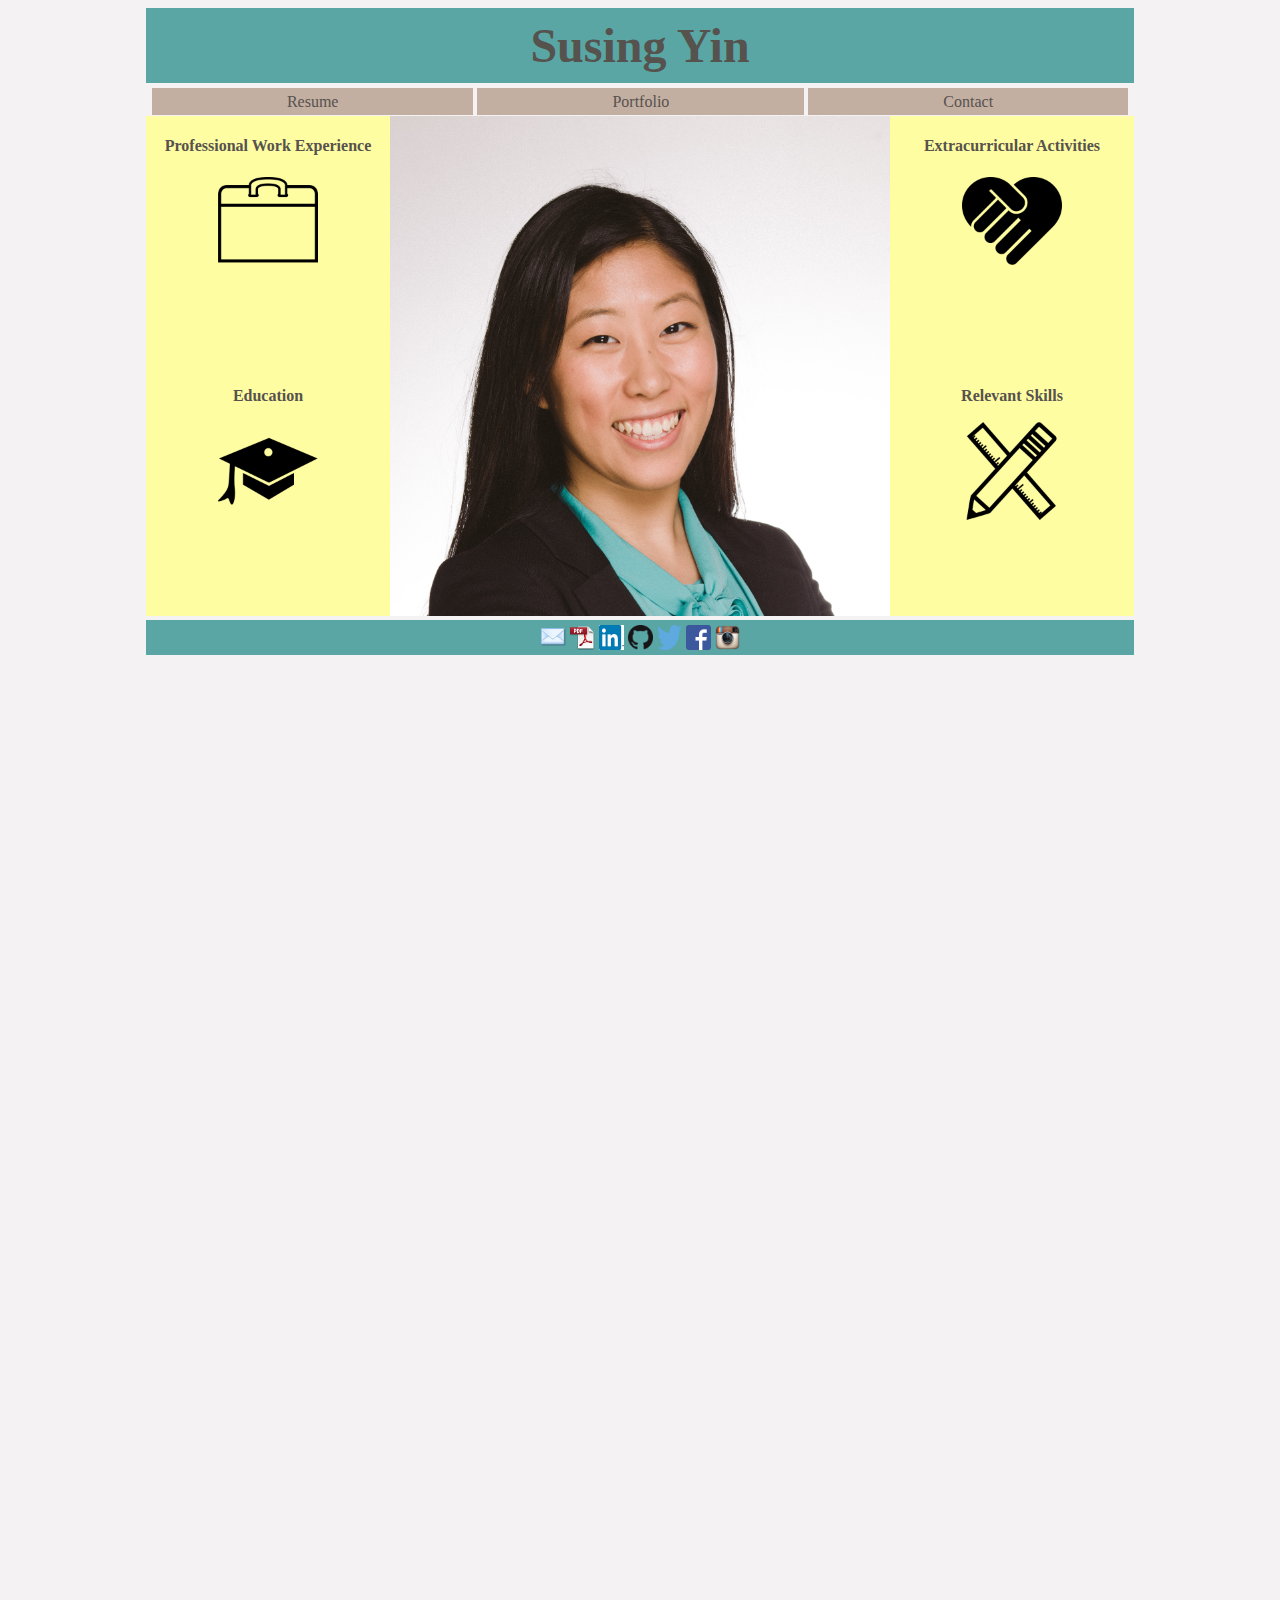
<file: index.html>
<!DOCTYPE html>
<html>
<head>
	<link rel="stylesheet" type="text/css" href="css/resume.css" />
	<script type="text/javascript" src="js/jquery.js"></script>
	<script type="text/javascript" src="js/resume.js"></script>
	<title>Susing Yin</title>
</head>
<body>
	<header>
		<h1>Susing Yin</h1>
	</header>

	<nav>
			<a href="index.html" id="resume">Resume</a>
			<a href="front_end.html" id="portfolio">Portfolio</a>
			<a href="contact.html" id="contact">Contact</a> 
		</nav>

	<div id="lightbox" onclick="toggleLightbox()">
		<div id="workExperienceContent" class="modal-content">
			<h2>Work Experience</h2>
			<p><span class="title">Wells Fargo</span>, New York, NY</p>
			<p><span class="subTitle">Personal Banker</span>, October 2013 - Present</p>
			<ul>
				<li>Identify client financial needs and provide retail banking products and services to customers and prospects.</li>
				<li>Top 5 Personal Banker in the district in Q1 and Q3 2014. No. 1 Personal Banker in the district in Q2 2014. Ranked in the top 5% of the New York Metropolitan and Northeast regions. Ranked in the top 1% of the Eastern region.</li>
				<li>Manage personal and business clients&apos; accounts.  Retain accounts by developing long-term relationships with clients to service their financial needs and delivering friendly customer support to ensure the highest level of satisfaction.</li>
				<li>Collaborate with Wells Fargo partners to maximize sales opportunities.</li>
			</ul>

			<p><span class="subTitle">Home Mortgage Consultant</span>, June 2012 - October 2013</p>
			<ul>
				<li>Evaluated client circumstances to identify a suitable mortgage product for their needs.</li>
				<li>Analyzed credit risk and affordability of client applications to comply with underwriting and government regulations.</li>
				<li>Established relationships with clients and industry professionals to generate prospective business opportunities.</li>
				<li>Collected confidential information from clients and assembled high-quality loan applications for underwriting review.</li>
				<li>Collaborated on a team project to define the goals to improve customer loyalty by analyzing key performance indicators from customer surveys and conducting one-on-one interviews with home mortgage consultants.  Developed a timeline to implement strategies and presented recommendations to the northeast division executives.</li>
			</ul>

			<p><span class="title">Astoria Federal Savings Bank</span>, Long Island, NY</p>
			<p><span class="subTitle">Bank Teller</span>, May 2008 - May 2012</p>
			<ul>
				<li>Developed relationships with clients to provide suitable financial products for individual needs.</li>
				<li>Awarded high performance teller for consistently achieving high scores on customer service surveys.</li>
			</ul>

			<p><span class="title">New York City Department of Probation: Management Analysis and Planning</span>, New York, NY</p>
			<p><span class="subTitle">Analyst Intern</span>, September 2011 - May 2011</p>
			<ul>
				<li>Prepared monthly statistics and case detail reports for the director and commissioner.</li>
				<li>Redesigned the layout of databases to effectively reduce work time for analysts.</li>
				<li>Utilized data and reports to compare statistics, identify trends, and forecast end results.</li>
			</ul>

			<p><span class="title">Showtime Networks Inc.</span>, New York, NY</p>
			<p><span class="subTitle">Affiliate Finance and Business Operations Intern</span>, June 2009 - July 2009</p>
			<ul>
				<li>Conducted market research and developed strategies to increase distribution of network programming to cable operators.</li>
				<li>Worked on a team project to design a marketing campaign to promote an upcoming series and drive sales.</li>
				<li>Prepared monthly and quarterly financial statements for the executive vice president.</li>
			</ul>
		</div>

		<div id="educationContent" class="modal-content">
			<h2>Education</h2>
			<p><span class="title">General Assembly</span>, New York, NY</p>
			<p>Back-End Web Development, Course Completion Expected March 2015</p>

			<p><span class="title">General Assembly</span>, New York, NY</p>
			<p>Front-End Web Development, October 2014</p>

			<p><span class="title">CUNY Baruch College, Zicklin School of Business</span>, New York, NY<p>
			<p>Bachelor of Business Administration, September 2011</p>
			<p>Major: Entrepreneurship Management</p>
			<p>Minor: Information Technology and Social Responsibility</p>
		</div>
		
		<div id="volunteerContent" class="modal-content">
			<h2>Extracurricular Activities</h2>
			<p><span class="title">Volunteer</span>, RailsBridge NYC, 2014</p>
				<ul>
					<li>Responsible for organizing and conducting the teachers and volunteers meeting for an upcoming Ruby on Rails workshop.</li>
				</ul>
			<p><span class="title">Vice President of Programs</span>, National Association of Asian American Professionals, 2013</p>
				<ul>
					<li>Organized professional development and social events.</li>
					<li>Coordinated with JPMorgan Chase to host a cultural event with 300 participants.</li>
				</ul>
			<p><span class="title">Fundraising Chairperson</span>, Collegiate Association of Women In Business at Baruch College, 2010-2011</p>
				<ul>
					<li>Planned fundraising events for community outreach organizations.</li>
					<li>Raised over $11,000 in sponsorship, and recruited volunteers.</li>
				</ul>
			<p><span class="title">Baking and Pastry Arts</span></p>
				<ul>
					<li>A pastry nerd with a major in baking delicious cheesecakes and a minor in creating delectable fruit tarts and sponge cakes.</li>
				</ul>
			<p><span class="title">Figure Skating</span></p>
				<ul>
					<li>A solo figure skater for over 20 years.  Taught public and private figure skating lessons to young children in the community for 7 years.  Assisted in the choreography and implementation of the annual district-wide figure skating show.</li>
				</ul>

		</div>
		
		<div id="skillsContent" class="modal-content">
			<h2>Relevant Skills</h2>
			<p><span class="title">Technical Skills</span></p>
			<ul>
				<li>Adobe Dreamweaver</li>
				<li>CSS</li>
				<li>HTML</li>
				<li>JavaScript</li>
				<li>GitHub</li>
				<li>Sublime Text</li>
				<li>Microsoft Word</li>
				<li>Microsoft Excel</li>
				<li>Microsoft PowerPoint</li>
				<li>Microsoft Outlook</li>
				<li>Microsoft Publisher</li>
				<li>SharePoint</li>
			</ul>
			<p><span class="title">Social Media Skills</span></p>
			<ul>
				<li>Facebook</li>
				<li>Google+</li>
				<li>Hootsuite</li>
				<li>Instagram</li>
				<li>LinkedIn</li>
				<li>Pinterest</li>
				<li>Tumblr</li>
				<li>Twitter</li>
			</ul>
		</div>
	</div>

	<div id="content">

		<div id="columnOne">
			<div id="workExperience" class="button" onclick="toggleLightbox('workExperienceContent')">
				<p>Professional Work Experience</p>
				<img src="img/work.png" class="md" alt="Professional Work Experience" />
				<!--Briefcase by Ana Gonzalez from The Noun Project -->
			</div>

			<div id="education" class="button" onclick="toggleLightbox('educationContent')">
				<p>Education</p>
				<img src="img/education.png" class="md" alt="Education" />
			</div>
		</div>

		<div id="columnTwo">
				<img src ="img/profile.jpg" id="profile" alt="Main Image" />
		</div>

		<div id="columnThree">
			<div id="volunteer" class="button" onclick="toggleLightbox('volunteerContent')">
				<p>Extracurricular Activities</p>
				<img src="img/volunteer.png" class="md" alt="Extracurricular Activities" />
			</div>

			<div id="skills" class="button" onclick="toggleLightbox('skillsContent')">
				<p>Relevant Skills</p>
				<img src="img/skills.png" class="md" alt="Relevant Skills" />
				<!--Tools by lauren gray from The Noun Project -->
			</div>
		</div>

	</div>

	<footer>
		<a href="mailto:susingyin@gmail.com" target="_blank"><img src="img/Contact/mail.png" class="sm" alt="E-mail" /></a> <a href="resume.pdf" target="_blank"><img src ="img/pdf.png" class="sm" alt="Resume" /></a> <a href="https://www.linkedin.com/in/susingyin" target="_blank"><img src="img/Contact/linkedin.png" class="sm" alt="LinkedIn" /></a> <a href="https://www.github.com/susingyin/GA_FEWD" target="_blank"><img src="img/Contact/github.png" class="sm" alt="GitHub" /></a> <a href="https://twitter.com/susing_yin" target="_blank"><img src="img/Contact/twitter.png" class="sm" alt="Twitter" /></a> <a href="https://www.facebook.com/susing.yin" target="_blank"><img src="img/Contact/facebook.png" class="sm" alt="Facebook" /></a>  <a href="http://www.instagram.com/susingy" target="_blank"><img src="img/Contact/instagram.png" class="sm" alt="Instagram" /></a>
	</footer>

</body>
</html>
</file>
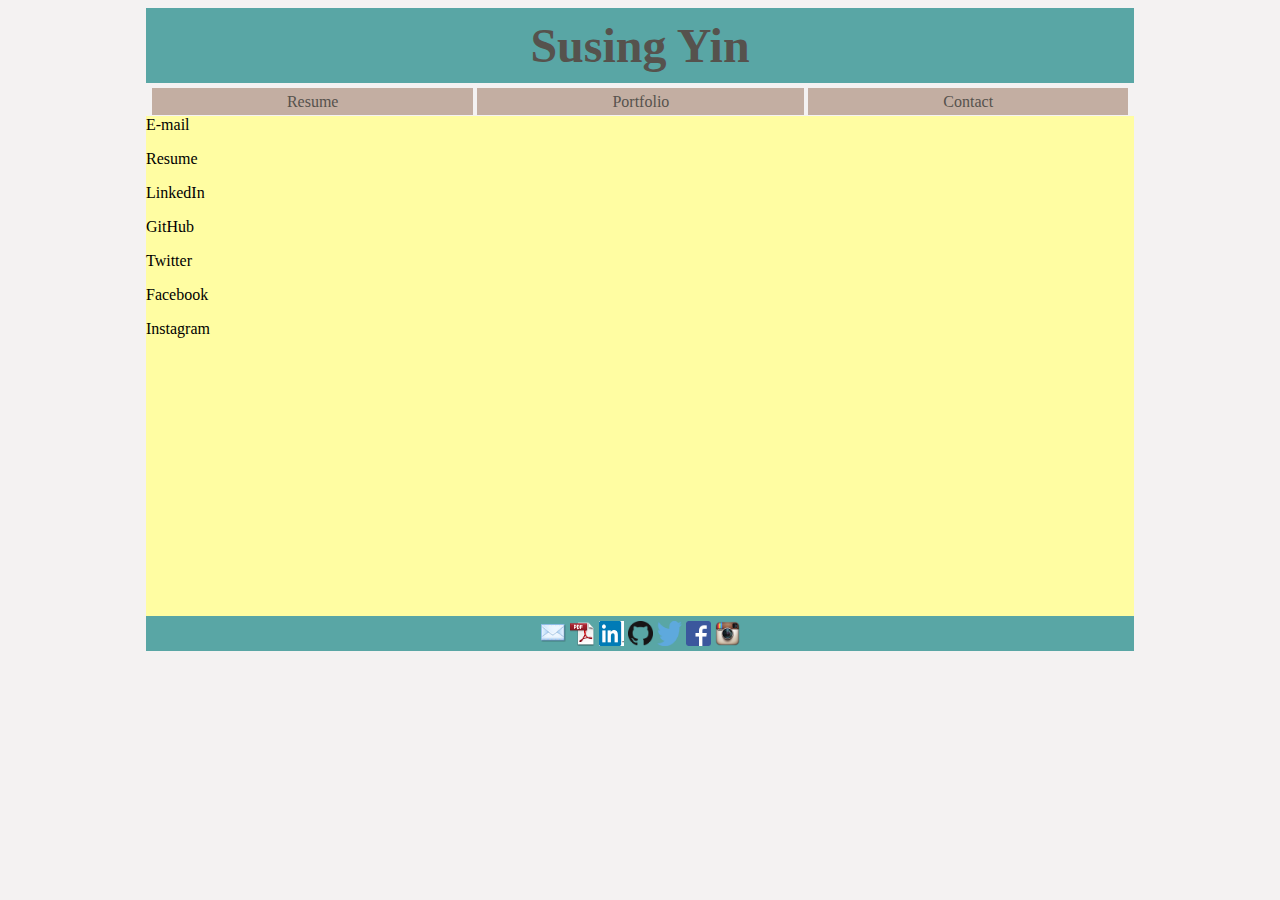
<file: contact.html>
<!DOCTYPE html>
<html>
<head>
	<link rel="stylesheet" type="text/css" href="css/main.css" />
	<title>Susing Yin</title>
</head>
<body>
	<header>
		<h1>Susing Yin</h1>
	
	</header>

	<nav>
			<a href="index.html" id="resume">Resume</a>
			<a href="front_end.html" id="portfolio">Portfolio</a>
			<a href="contact.html" id="contact">Contact</a> 
		</nav>

	<div id="content">
		<p><a href="mailto:susingyin@gmail.com" target="_blank">E-mail</a></p>
		<p><a href="resume.pdf" target="_blank">Resume</a></p>
		<p><a href="https://www.linkedin.com/in/susingyin" target="_blank">LinkedIn</a></p>
		<p><a href="https://www.github.com/susingyin/GA_FEWD" target="_blank">GitHub</a></p>
		<p><a href="https://twitter.com/susing_yin" target="_blank">Twitter</a><p>
		<p><a href="https://www.facebook.com/susing.yin" target="_blank">Facebook</a></p>
		<p><a href="http://www.instagram.com/susingy" target="_blank">Instagram</a></p>
	</div>

	<footer>
		<a href="mailto:susingyin@gmail.com" target="_blank"><img src="img/Contact/mail.png" class="sm" alt="E-mail" /></a> <a href="resume.pdf" target="_blank"><img src ="img/pdf.png" class="sm" alt="Resume" /></a> <a href="https://www.linkedin.com/in/susingyin" target="_blank"><img src="img/Contact/linkedin.png" class="sm" alt="LinkedIn" /></a> <a href="https://www.github.com/susingyin/GA_FEWD" target="_blank"><img src="img/Contact/github.png" class="sm" alt="GitHub" /></a> <a href="https://twitter.com/susing_yin" target="_blank"><img src="img/Contact/twitter.png" class="sm" alt="Twitter" /></a> <a href="https://www.facebook.com/susing.yin" target="_blank"><img src="img/Contact/facebook.png" class="sm" alt="Facebook" /></a>  <a href="http://www.instagram.com/susingy" target="_blank"><img src="img/Contact/instagram.png" class="sm" alt="Instagram" /></a>
	</footer>

</body>
</html>
</file>
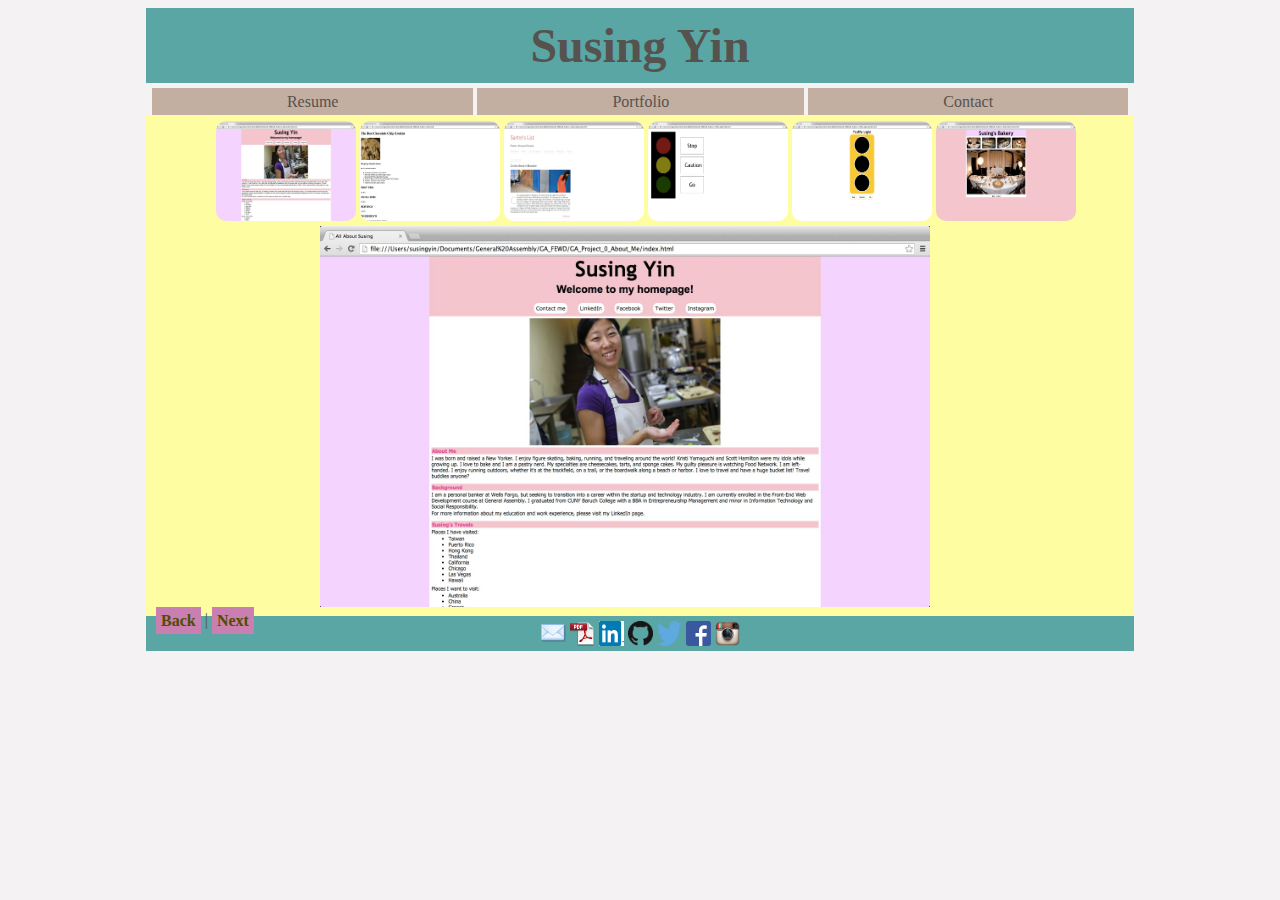
<file: front_end.html>
<!DOCTYPE html>
<html>
<head>
	<link rel="stylesheet" type="text/css" href="css/main.css" />
	<script type="text/javascript" src="js/portfolio.js"></script>
	<title>Susing Yin</title>
</head>
<body>
	<header>
		<h1>Susing Yin</h1>
	
	</header>

	<nav>
			<a href="index.html" id="resume">Resume</a>
			<a href="front_end.html" id="portfolio">Portfolio</a>
			<a href="contact.html" id="contact">Contact</a> 
		</nav>

	<div id="content">
		<div id="imageNav">
			<div class="thumbnail" onclick="changePhoto(0)"><img src="img/portfolio/project_0.jpg" class="thumb" /></div>
			<div class="thumbnail" onclick="changePhoto(1)"><img src="img/portfolio/project_1.jpg" class="thumb" /></div>
			<div class="thumbnail" onclick="changePhoto(2)"><img src="img/portfolio/project_2.jpg" class="thumb" /></div>
			<div class="thumbnail" onclick="changePhoto(3)"><img src="img/portfolio/project_3a.jpg" class="thumb" /></div>
			<div class="thumbnail" onclick="changePhoto(4)"><img src="img/portfolio/project_3b.jpg" class="thumb" /></div>
			<div class="thumbnail" onclick="changePhoto(5)"><img src="img/portfolio/project_4.jpg" class="thumb" /></div>
		</div>

		<div id="centerPhoto">
			<img id="mainPhoto" src="img/portfolio/project_0.jpg" />
		</div>

		<div id="portfolioButtons">
			<a id="backButton" onclick="backImage()" class="button" id="back">Back</a> |
			<a id="nextButton" onclick="nextImage()" class="button" id="next">Next</a>
		</div>
	</div>

	<footer>
		<a href="mailto:susingyin@gmail.com" target="_blank"><img src="img/Contact/mail.png" class="sm" alt="E-mail" /></a> <a href="resume.pdf" target="_blank"><img src ="img/pdf.png" class="sm" alt="Resume" /></a> <a href="https://www.linkedin.com/in/susingyin" target="_blank"><img src="img/Contact/linkedin.png" class="sm" alt="LinkedIn" /></a> <a href="https://www.github.com/susingyin/GA_FEWD" target="_blank"><img src="img/Contact/github.png" class="sm" alt="GitHub" /></a> <a href="https://twitter.com/susing_yin" target="_blank"><img src="img/Contact/twitter.png" class="sm" alt="Twitter" /></a> <a href="https://www.facebook.com/susing.yin" target="_blank"><img src="img/Contact/facebook.png" class="sm" alt="Facebook" /></a>  <a href="http://www.instagram.com/susingy" target="_blank"><img src="img/Contact/instagram.png" class="sm" alt="Instagram" /></a>
	</footer>

</body>
</html>

<!--<!DOCTYPE html>
<html lang="en-us">
<head>
	<meta charset="utf-8">

	<title>Lightbox</title>

	<meta name="description" lang="en" content="Lightbox is a script used to overlay images on the current page. It's a snap to setup and works on all modern browsers."/>
	<meta name="author" content="Lokesh Dhakar">
	<meta name="viewport" content="width=device-width, initial-scale=1">

	<script src="js/jquery-1.11.0.min.js"></script>
	<script src="js/lightbox.min.js"></script>

	<link rel="stylesheet" href="css/screen.css">
	<link rel="stylesheet" href="css/lightbox.css">
</head>
<body>

	<header>
		<h1>Susing Yin</h1>
	</header>

	<nav>
		<a href="resume.html" id="resume">Resume</a>
		<a href="front_end.html" id="portfolio">Portfolio</a>
		<a href="credits.html" id="credits">Credits</a>
		<a href="contact.html" id="contact">Contact</a> 
	</nav>

	<section id="examples" class="examples-section">
		<div class="container">
			<div class="image-row">
				<a class="imageLink" href="img/imgs/project_0.jpg" data-lightbox="example-1" data-title="About Me Page"><img class="example-image" src="img/imgs/project_0.jpg" alt="image-1" /></a>
				<a class="imageLink" href="img/imgs/project_1.jpg" data-lightbox="example-1" data-title="The Best Chocolate Chip Cookies"><img class="example-image" src="img/imgs/project_1.jpg" alt="image-1" /></a>
				<a class="imageLink" href="img/imgs/project_2.jpg" data-lightbox="example-1" data-title="Fashion Blog"><img class="example-image" src="img/imgs/project_2.jpg" alt="image-1" /></a>
				<a class="imageLink" href="img/imgs/project_3a.jpg" data-lightbox="example-1" data-title="Basic Traffic Light"><img class="example-image" src="img/imgs/project_3a.jpg" alt="image-1" /></a>
				<a class="imageLink" href="img/imgs/project_3b.jpg" data-lightbox="example-1" data-title="JavaScript Traffic Light"><img class="example-image" src="img/imgs/project_3b.jpg" alt="image-1" /></a>
				<a class="imageLink" href="img/imgs/project_4.jpg" data-lightbox="example-1" data-title="Photo Album"><img class="example-image" src="img/imgs/project_4.jpg" alt="image-1" /></a>
			</div>

			<hr />

		</div>
	</section>

</body>
</html>-->
</file>
<file: css/resume.css>
body {
	font-family: Tahoma;
	background-color: #F4F2F2;
	color: #56524D;
}

header {
	width: 988px;
	margin-left: auto;
	margin-right: auto;
}

nav {
	text-align: center;
	margin-top: 0px;
	padding-top: 10px;
	padding-bottom: 10px;
	width: 1000px;
	margin-left: auto;
	margin-right: auto;
}

nav a {
	text-decoration: none;
	background-color: #C3AEA2;
	color: #56524D;
	padding-left: 135px;
	padding-right: 135px;
	padding-top: 5px;
	padding-bottom: 5px;
}

nav a:hover {
	background-color: #56524D;
	color: #F4F2F2;
}

p {

}

h1 {
	font-size: 3em;
	text-align: center;
	background-color: #59A6A5;
	margin-top: 0px;
	margin-bottom: 0px;
	padding-top: 10px;
	padding-bottom: 10px;
}

h2 {
	font-size: 2em;
	text-align: center;
	background-color: #C97FAF;
}

h3 {
	font-size: 1em;
	font-weight: bold;
	background-color: white;
}

h4 {
	font-size: .75em;
}

ul {
	list-style-type: square;
}

ul li {
	padding-left: 0px;
}

footer {
	width: 988px;
	height: 25px;
	background-color: #59A6A5;
	clear: both;
	margin-left: auto;
	margin-right: auto;
	text-align: center;
	padding-top: 5px;
	padding-bottom: 5px;
}

#lightbox {
	width: 100%;
	height: 100%;
	visibility: hidden;
	text-indent: 25px;
	background-color: rgba(0,0,0,.5);
	z-index: 10000;
	cursor: pointer;
	position: absolute;
	top: 0px;
	left: 0px;
}

#nav {
	text-align: center;
	margin-top: 0px;
	padding-top: 15px;
	padding-bottom: 15px;
}

#nav a {
	text-decoration: none;
	background-color: 
}

#content {
	width: 1000px;
	margin-left: auto;
	margin-right: auto;
	background-color: #FFFDA2;
}

#profile {
	width: 500px;
	height: 500px;
}

#columnOne {
	float: left;
	margin-top: -5px;
	margin-left: 6px;
}

#columnTwo {
	float: left;
	margin-top: -5px;
}

#columnThree {
	float: left;
	margin-top:  -5px;
}

/*

#workExperience {
	display: inline-block;
	position: relative;
	float: left;
	margin-left: 360px;
	margin-top: 10px;
}

#education {
	display: inline-block;
	position: relative;
	float: right;
	margin-right: 360px;
	margin-top: 10px;
}

#center {
	margin-left: auto;
	margin-right: auto;
	width: 300px;
	height: 300px;
}

#volunteer {
	display: inline-block;
	position: relative;
	float: left;
	margin-left: 360px;
	margin-top: -145px;
}

#skills {
	display: inline-block;
	position: relative;
	float: right;
	margin-right: 360px;
	margin-top: -145px;
}
*/

.modal-content {
	background-color: white;
}

.title {
	font-weight: bold;
}

.subTitle {
	font-style: italic;
}

.button {
	width: 234px;
	height: 240px;
	background-color: #FFFDA2;
	color: #56524D;
	font-weight: bold;
	text-align: center;
	vertical-align: middle;
	cursor: pointer;
	padding: 5px;
	margin-top: 0px;
	margin-bottom: 0px;
}

.button:hover {
	background-color: #FFFFFF;
}

.modal-content {
	background-color: #FFFDA2;
}

.thumbnail {
	width: 50%;
}

.thumbnail:hover {
	opacity: .75;
}

.sm {
	width: 25px;
	height: 25px;
}

.md {
	width: 100px;
	height: 100px;
}
</file>
<file: css/main.css>
body {
	font-family: Tahoma;
	background-color: #F4F2F2;
	color: #56524D;
}

header {
	width: 988px;
	margin-left: auto;
	margin-right: auto;
}

nav {
	text-align: center;
	margin-top: 0px;
	padding-top: 10px;
	padding-bottom: 10px;
	width: 1000px;
	margin-left: auto;
	margin-right: auto;
}

nav a {
	text-decoration: none;
	background-color: #C3AEA2;
	color: #56524D;
	padding-left: 135px;
	padding-right: 135px;
	padding-top: 5px;
	padding-bottom: 5px;
}

nav a:hover {
	background-color: #56524D;
	color: #F4F2F2;
}

a {
	color: black;
	text-decoration: none;
}

h1 {
	font-size: 3em;
	text-align: center;
	background-color: #59A6A5;
	margin-top: 0px;
	margin-bottom: 0px;
	padding-top: 10px;
	padding-bottom: 10px;
}

h2 {
	font-size: 2em;
	text-align: center;
	background-color: #C97FAF;
}

h3 {
	font-size: 1em;
	font-weight: bold;
	background-color: white;
}

h4 {
	font-size: .75em;
}

ul {
	list-style-type: square;
}

ul li {
	padding-left: 0px;
}

footer {
	width: 988px;
	height: 25px;
	background-color: #59A6A5;
	clear: both;
	margin-left: auto;
	margin-right: auto;
	text-align: center;
	padding-top: 5px;
	padding-bottom: 5px;
}

#lightbox {
	width: 100%;
	height: 100%;
	visibility: hidden;
	text-indent: 25px;
	background-color: rgba(0,0,0,.5);
	z-index: 10000;
	cursor: pointer;
	position: absolute;
	top: 0px;
	left: 0px;
}

#nav {
	text-align: center;
	margin-top: 0px;
	padding-top: 15px;
	padding-bottom: 15px;
}

#nav a {
	text-decoration: none;
	background-color: 
}

#content {
	width: 988px;
	height: 500px;
	margin-top: -21px;
	margin-left: auto;
	margin-right: auto;
	background-color: #FFFDA2;
}

#profile {
	width: 500px;
	height: 500px;
}

#columnOne {
	float: left;
	margin-top: -5px;
	margin-left: 4px;
}

#columnTwo {
	float: left;
	margin-top: -5px;
}

#columnThree {
	float: left;
	margin-top:  -5px;

}

#imageNav {
	width: 1000px;
	height: 100px;
	margin-top: 16px;
	margin-left: auto;
	margin-right: auto;
	text-align: center;
}

#mainPhoto {
	padding-top: 10px;
	width: 610px;
	height: 381px;
}

#centerPhoto {
	width: 640px;
	margin-left: auto;
	margin-right: auto; 
}

#portfolioButtons {
	width: 150px;
	margin-left: 10px;
	margin-bottom: -10px;
}

.modal-content {
	background-color: white;
}

.title {
	font-weight: bold;
}

.subTitle {
	font-style: italic;
}

.button {
	width: 236px;
	height: 240px;
	background-color: #C97FAF;
	color: #4F4D03;
	font-weight: bold;
	text-align: center;
	vertical-align: middle;
	cursor: pointer;
	padding: 5px;
	margin-top: 0px;
	margin-bottom: 1px;
}

.button:hover {
	background-color: #FFFDA2;
}

.modal-content {
	background-color: #FFFDA2;
}

.thumbnail {
	display: inline-block;
	height: 100px;
	width: 140px;
	margin-top: 5px;
	margin-bottom: 0px;
	margin-left: 0px;
	margin-right: 0px;
	border-radius: 10px;
	cursor: pointer;
}

.thumbnail:hover {
	opacity: .75;
}

.thumb {
	height: 100px;
	width: 140px;
	border-radius: 10px;
	margin-top: 0px;
	margin-left: 0px;
	margin-right: 0px;
	margin-bottom: 0px;
}

.sm {
	width: 25px;
	height: 25px;
}

.md {
	width: 100px;
	height: 100px;
}
</file>
<file: css/screen.css>
/*article,aside,details,figcaption,figure,footer,header,hgroup,main*/

nav {
	text-align: center;
	margin-top: 0px;
	padding-top: 10px;
	padding-bottom: 10px;
	width: 1000px;
	margin-left: auto;
	margin-right: auto;
}

nav a {
	text-decoration: none;
	background-color: #97D889;
	color: #226813;
	padding-left: 95px;
	padding-right: 95px;
	padding-top: 5px;
	padding-bottom: 5px;
}

nav a:hover {
	background-color: #226813;
	color: #97D889;
}

section,summary{display:block}audio,canvas,video{display:inline-block}

audio:not([controls]){display:none;height:0}[hidden]{display:none}

/*html{
	background:#fff;
	color:#000;
	font-family:sans-serif;-ms-text-size-adjust:100%;-webkit-text-size-adjust:100%
}*/

body{
	font-family: Tahoma;
	background-color: #832C65;
}

a:focus{outline:thin dotted}

a:active

a:hover{outline:0}

h1{
	font-size: 3em;
	text-align: center;
	background-color: #C97FAF;
	margin-top: 0px;
	margin-bottom: 0px;
	padding-top: 10px;
	padding-bottom: 10px;
}

abbr[title]{border-bottom:1px dotted}b,strong{font-weight:bold}dfn{font-style:italic}hr{-moz-box-sizing:content-box;box-sizing:content-box;height:0}mark{background:#ff0;color:#000}code,kbd,pre,samp{font-family:monospace,serif;font-size:1em}pre{white-space:pre-wrap}q{quotes:"\201C" "\201D" "\2018" "\2019"}small{font-size:80%}sub,sup{font-size:75%;line-height:0;position:relative;vertical-align:baseline}sup{top:-0.5em}sub{bottom:-0.25em}img{border:0}svg:not(:root){overflow:hidden}figure{margin:0}fieldset{border:1px solid silver;margin:0 2px;padding:0.35em 0.625em 0.75em}legend{border:0;padding:0}button,input,select,textarea{font-family:inherit;font-size:100%;margin:0}button,input{line-height:normal}button,select{text-transform:none}button,html input[type='button'],input[type='reset'],input[type='submit']{-webkit-appearance:button;cursor:pointer}button[disabled],html input[disabled]{cursor:default}input[type='checkbox'],input[type='radio']{box-sizing:border-box;padding:0}input[type='search']{-webkit-appearance:textfield;-moz-box-sizing:content-box;-webkit-box-sizing:content-box;box-sizing:content-box}input[type='search']::-webkit-search-cancel-button,input[type='search']::-webkit-search-decoration{-webkit-appearance:none}button::-moz-focus-inner,input::-moz-focus-inner{border:0;padding:0}textarea{overflow:auto;vertical-align:top}table{border-collapse:collapse;border-spacing:0}html{font:100%/1.5 "Karla","lucida grande",sans-serif,sans-serif;font-weight:400}@media (min-width: 40rem){html{font-size:106%}}@media (min-width: 64rem){html{font-size:112%}}body{color:#777;background-color:#fff}h1,h2,h3,h4,h5{color:#222;line-height:1.2em;font-family:"Montserrat","Helvetica",sans-serif;font-weight:600}h1{font-size:3.5rem;margin:0 0 0.2em 0}@media (min-width: 40rem){h1{font-size:4.5rem}}@media (min-width: 64rem){h1{font-size:5rem}}h2{color:#e67e39;margin-bottom:1.5rem;font-size:1.5rem;text-transform:uppercase}@media (min-width: 40rem){h2{font-size:2rem}}h3{font-size:1.2rem;margin-bottom:0.5rem}blockquote{margin:0}blockquote p{color:#bbb;font-style:italic;margin-bottom:1.5rem}cite{color:#bbb}p{margin:0 auto 2em auto;text-align:left}.lead{max-width:45rem;font-size:1.25rem}ol{list-style-type:decimal}ul,ol{margin:0 0 1.25em 0}li{margin-bottom:2em}li.last-list-item{border-bottom:none}dt{font-weight:bold}dd{margin-bottom:1.625em}strong{font-weight:bold}i{font-style:italic}em{font-style:normal}a{color:#4ae;text-decoration:none}a:hover{text-decoration:underline}::-moz-selection,::selection{background:#e67e39;color:#fff}.sub-point{display:block;font-size:0.75rem}*,*:before,*:after{-webkit-box-sizing:border-box;-moz-box-sizing:border-box;box-sizing:border-box}body{margin:0;padding:0;background:#fff}section{border-top:2px solid #f2f2f2;text-align:center;padding:2rem 0}section:first-of-type{border-top:none}@media (min-width: 40rem){section{padding:4rem 0}}.container{margin:0 auto;max-width:40rem;width:90%}.row{*zoom:1}.row:after{content:"";display:table;clear:both}

header{
	width: 1000px;
	margin-left: auto;
	margin-right: auto;
}

header p{text-align:center}

.imageLink{display:inline-block;padding:4px;margin:0 0.5rem 1rem 0.5rem;background-color:#fff;line-height:0;-webkit-transition:background-color 0.1s ease-out;-moz-transition:background-color 0.1s ease-out;-o-transition:background-color 0.1s ease-out;transition:background-color 0.1s ease-out;-webkit-border-radius:6px;-moz-border-radius:6px;-ms-border-radius:6px;-o-border-radius:6px;border-radius:6px}

.imageLink:hover{background-color:#4ae}

.example-image{width:7rem;-webkit-border-radius:5px;-moz-border-radius:5px;-ms-border-radius:5px;-o-border-radius:5px;border-radius:5px}

.how-to-use-section p

.how-to-use-section ol

.how-to-use-section ul,.how-to-use-section pre{text-align:left}fieldset{border:none}

.donate-button{width:100%}@media (min-width: 40rem){.donate-button{width:auto}}

footer{padding:2rem 0;background-color:#f7f7f7;text-align:center}

footer p{text-align:center}

footer .button{margin-top:0.5rem}

.sharing-section{position:fixed;z-index:10;top:20px;right:0}

code{color:#777;background-color:#f2f2f2;-webkit-border-radius:6px;-moz-border-radius:6px;-ms-border-radius:6px;-o-border-radius:6px;border-radius:6px;font-family:Consolas,Courier,monospace;font-size:0.9rem;padding:0.1rem 0.3rem;position:relative;top:-1px}

pre{background-color:#f2f2f2;-webkit-border-radius:6px;-moz-border-radius:6px;-ms-border-radius:6px;-o-border-radius:6px;border-radius:6px;padding:0 0.5rem 0.1rem 0.5rem}

pre code{padding:0;font-size:0.7rem;border:none}

.column{margin-bottom:1.5rem}@media (min-width: 40rem){.column{float:left;margin:0;padding-left:1rem;padding-right:1rem}

.column.full{width:100%}

.column.two-thirds{width:66.7%}.column.half{width:50%}.column.third{width:33.3%}.column.fourth{width:24.95%}.column.flow-opposite{float:right}}ul{margin:0;text-align:left}@media (min-width: 40rem){ul{display:inline-block}}.button{display:block;padding:0.7rem 2rem;margin-bottom:0.5rem;border:none;color:#fff;background-color:#4ae;font-size:1.2rem;font-weight:bold;text-transform:uppercase;-webkit-border-radius:6px;-moz-border-radius:6px;-ms-border-radius:6px;-o-border-radius:6px;border-radius:6px;vertical-align:middle;white-space:nowrap}.button:hover{background:#1595ea;text-decoration:none}@media (min-width: 40rem){.button{display:inline-block;margin:0 0.25rem}}.button-minor{padding:0.35rem 1rem;border:2px solid #4ae;color:#4ae;background-color:transparent;font-size:0.8rem}.button-minor:hover{color:#fff}hr{border:0;border-top:2px solid #f2f2f2;margin:2rem auto;width:3rem}@media (min-width: 40rem){hr{margin:2.5rem auto}}
</file>
